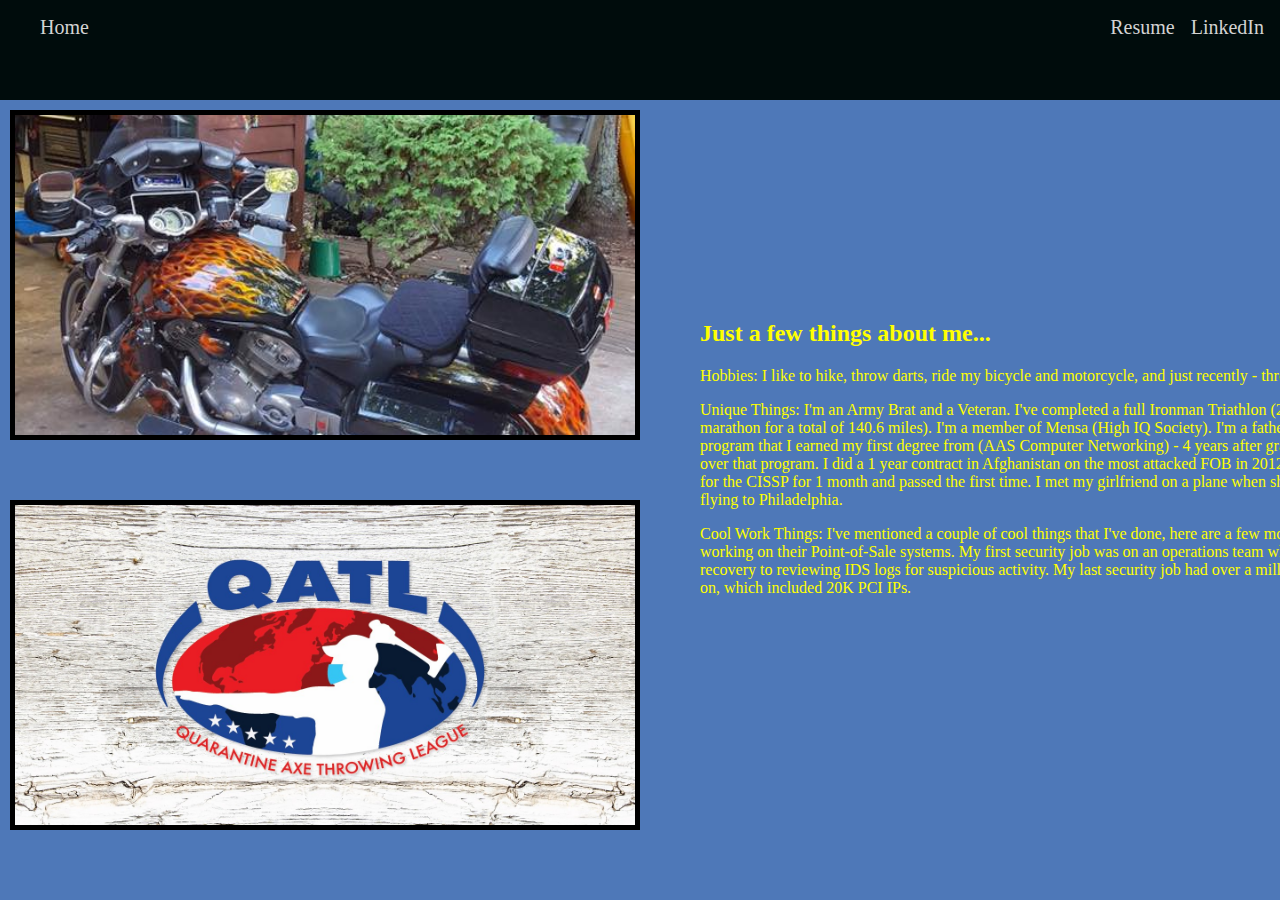
<file: profile.html>
<!DOCTYPE html>
<html lang="en">
<head>
    <meta charset="UTF-8">
    <meta name="viewport" content="width=device-width, initial-scale=1.0">
    <title>Ray Dales Profile</title>
    <link rel="stylesheet" href="style.css">
</head>
<body>
    <!-- Navbar -->
    <nav id="navbar">
        <ul class="navlinks">
            <li id="home" class="listItem">
                <a href="./index.html">Home</a>
            </li>        
            <li class="listItem">
                <a href="https://linkedin.com/in/raydales">LinkedIn</a>
            </li>
            <li class="listItem">
                <a href="./Ray Dales Resume.pdf">Resume</a>
            </li>
        </ul>
    </nav>

    <!-- Header Section -->
    <header>
        <div id=imageBox>
            
            
        </div>
        <div id=imageBox2>
            
        </div>

        <div id=infoText>
            <h2>
                Just a few things about me...
            </h2>
            <p>
                Hobbies:  I like to hike, throw darts, ride my bicycle and motorcycle, and just recently - throw axes!
            </p>
            <p>
                Unique Things:  I'm an Army Brat and a Veteran.  I've completed a full Ironman Triathlon (2.4 mile swim, 112 miles on a bike, and a full 26.2 marathon for a total of 140.6 miles).  I'm a member of Mensa (High IQ Society).  I'm a father of 4, grandfather of 2 (1 on the way).  I ran the program that I earned my first degree from (AAS Computer Networking) - 4 years after graduation I replaced my instructor as the Professor over that program.  I did a 1 year contract in Afghanistan on the most attacked FOB in 2012 - it was nicknamed "Rocket City".  I self-studied for the CISSP for 1 month and passed the first time.  I met my girlfriend on a plane when she was flying to Milwaukee for work while I was flying to Philadelphia.
            </p>
            <p>
                Cool Work Things:  I've mentioned a couple of cool things that I've done, here are a few more.  I ran Waffle Houses for a long time before working on their Point-of-Sale systems.  My first security job was on an operations team where I was exposed to everything from disaster recovery to reviewing IDS logs for suspicious activity.  My last security job had over a million live IPs that I ran vulnerability management on, which included 20K PCI IPs.
            </p>
        </div>

        
    </header>
    
</body>
</html>
</file>
<file: style.css>
body {
    background-color: #4e78b8;
background-image: url("https://www.transparenttextures.com/patterns/cubes.png");
    /* background-color: #fffcfc; */
/* background-image: url("https://www.transparenttextures.com/patterns/hexellence.png"); */
    /* background-color: #fffcfc; */
/* background-image: url("https://www.transparenttextures.com/patterns/cutcube.png"); */
color: yellow;

margin: 0;
padding: 0;
}

h1 {
    text-decoration-style: wavy;
    text-decoration: underline;
    font-size: xx-large;
    font-family: fantasy;
    Color: rgb(9, 0, 128);
}

#navbar {
    width: 100%;
    height: 60px;
    background: rgb(33, 13, 214);
    position: absolute;
    top: 0;
    transition: .3s;
}

.listItem {
    list-style-type: none;
    display:    inline-block;
    float:  right;
    margin-right: 16px;
    /* color: deeppink; */
}

.listItem a {
    color: lightgray;
    text-decoration: none;
    font-size: 20px;
}

#brand {
    float: left;
}

#home {
    float: left;
}

#navbar:hover {
    background-color:  rgb(0, 12, 12);
    height: 100px;
}

.listItem a:hover {
    color: green;
}

header {
    height: 70vh;
    min-height: 600px;
    display: flex;
    justify-content: space-evenly;
    align-items: center;
}

#imageBox {
    position: absolute;
    left: 10px;
    top: 500px;
    height: 300px;
    width: 600px;
    float:  left;
    padding: 10px;
    background-image: url('./profile.jpg');
    background-position: center;
    background-size: cover;
    box-shadow: 10px 10px 50x rgba(0,0,0,3);
    border: 5px solid black;
    
}

#imageBox2 {
    position: absolute;
    left: 10px;
    top: 110px;
    height: 300px;
    width: 600px;
    
    padding: 10px;    
    background-image: url('./vrod.jpg');
    background-position: center;
    background-size: cover;
    box-shadow: 10px 10px 50x rgba(0,0,0,3);
    border: 5px solid black;
}

#picOfMe {
    position: absolute;
    top:  210px;
    left: 100px;
    height: 300px;
    width: 500px;
    background-image: url('./picOfMe.jpg');
    transform: rotate(90deg);
    background-position: center;
    background-size: cover;
    box-shadow: 10px 10px 50x rgba(0,0,0,3);
    border: 5px solid black;
}


#greetingBox {
    height: 300px;
    width: 600px;
    /* float: right; */
    float: left;

    border: 5px solid black;
    background-image: url("https://www.transparenttextures.com/patterns/cutcube.png");
    background-color: rgb(15, 99, 90);
}

#infoText {
    position: absolute;
    left: 700px;
    top: 300px;
    height: 600px;
    width:  900px;
    
}
</file>
